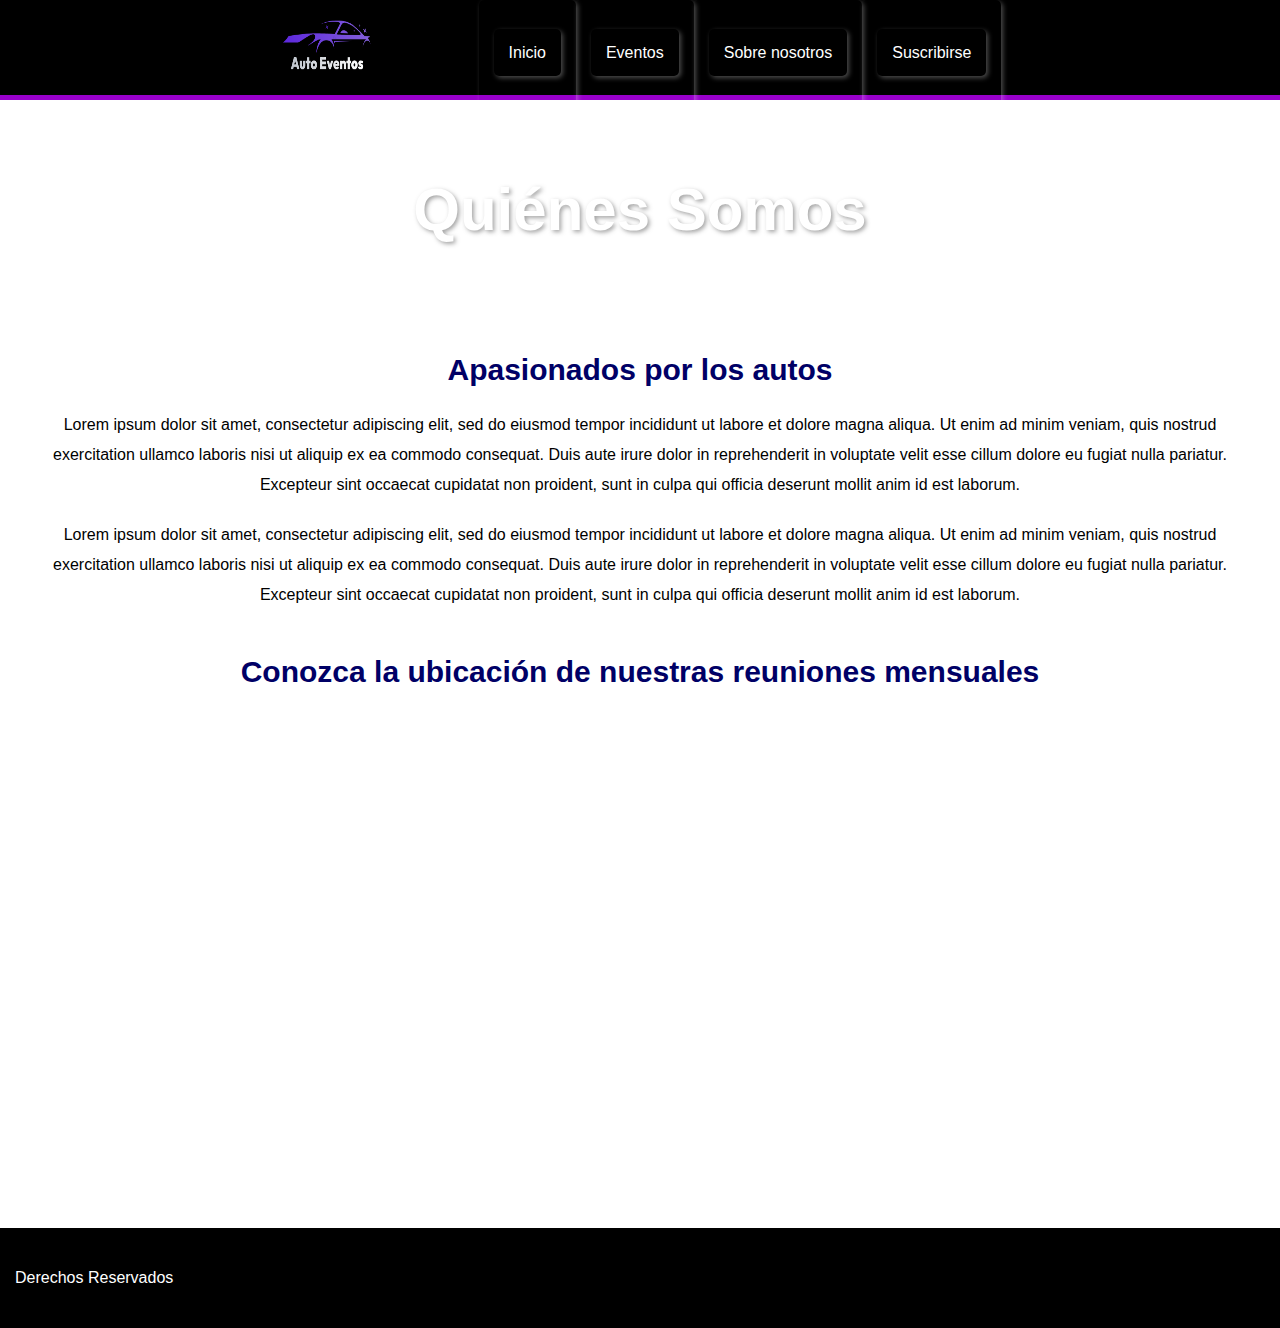
<file: src/main/resources/static/aboutUs.html>
<!DOCTYPE html>
<!--
Click nbfs://nbhost/SystemFileSystem/Templates/Licenses/license-default.txt to change this license
Click nbfs://nbhost/SystemFileSystem/Templates/Other/html.html to edit this template
-->
<html>
    <head>
        <title>TODO supply a title</title>
        <meta charset="UTF-8">
        <meta name="viewport" content="width=device-width, initial-scale=1.0">
        <link href="styles/styles2.css" rel="stylesheet" type="text/css"/>
    </head>
    <body>
        <header class="menuContainer">
            <nav class="nav">
                <ul class="nav-menu">
                    <li> <img src="images/logo.png" alt="alt" id="logo"></li>
                    <li class="nav-menu-link"><a class="nav-menu-link nav-link" href="index.html"> Inicio </a></li>
                    <li class="nav-menu-link"><a  class="nav-menu-link nav-link" href="events.html"> Eventos </a></li>
                    <li class="nav-menu-link"><a   class="nav-menu-link nav-link" href="aboutUs.html"> Sobre nosotros </a></li>
                    <li class="nav-menu-link"><a  class="nav-menu-link nav-link" href="login.html">Suscribirse</a></li>
                </ul>
            </nav>
        </header>
        <section class="aboutUs">
            <div style="background-image: url('https://img.freepik.com/fotos-premium/fondo-pantalla-abstracto-piel-colores-claros-rojo-rosa-amarillo-exotico-fondo-escritorio_513907-3965.jpg');background-size: cover; background-position: center ;opacity: 0.7; height:230px;padding-top:20px;">
                <h1>Quiénes Somos</h1>
            </div>
        </section>
        <section class="description">
            <h2>Apasionados por los autos</h2>
            <p> Lorem ipsum dolor sit amet, consectetur adipiscing elit, sed do eiusmod tempor incididunt ut labore et dolore magna aliqua. Ut enim ad minim veniam, quis nostrud exercitation ullamco laboris nisi ut aliquip ex ea commodo consequat. Duis aute irure dolor in reprehenderit in voluptate velit esse cillum dolore eu fugiat nulla pariatur. Excepteur sint occaecat cupidatat non proident, sunt in culpa qui officia deserunt mollit anim id est laborum. </p>
            <p> Lorem ipsum dolor sit amet, consectetur adipiscing elit, sed do eiusmod tempor incididunt ut labore et dolore magna aliqua. Ut enim ad minim veniam, quis nostrud exercitation ullamco laboris nisi ut aliquip ex ea commodo consequat. Duis aute irure dolor in reprehenderit in voluptate velit esse cillum dolore eu fugiat nulla pariatur. Excepteur sint occaecat cupidatat non proident, sunt in culpa qui officia deserunt mollit anim id est laborum. </p>
        </section>
        <section id="location">
            <h2>Conozca la ubicación de nuestras reuniones mensuales</h2>
            <iframe src="https://www.google.com/maps/embed?pb=!1m18!1m12!1m3!1d31442.046545647438!2d-84.04920477746583!3d9.91263937565984!2m3!1f0!2f0!3f0!3m2!1i1024!2i768!4f13.1!3m3!1m2!1s0x8fa0e3a8796f5859%3A0x75a2468c8d6b627e!2sParque%20Okayama!5e0!3m2!1ses!2scr!4v1695942051326!5m2!1ses!2scr" width="600" height="450" style="border:0;" allowfullscreen="" loading="lazy" referrerpolicy="no-referrer-when-downgrade"></iframe>
        </section>
        <footer>
            <label> Derechos Reservados</label>
        </footer>
    </body>
</html>
</file>
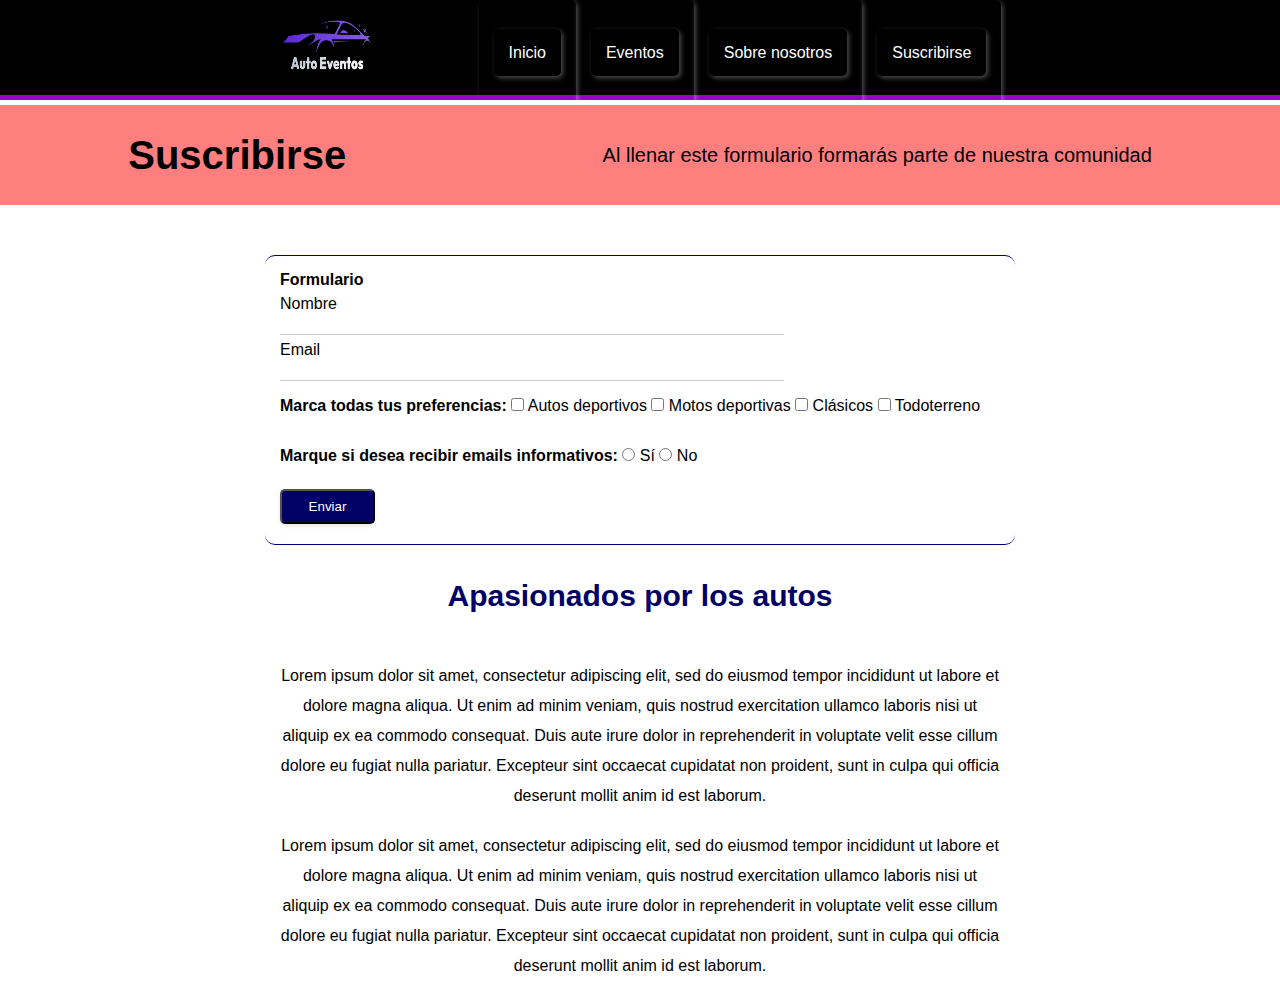
<file: src/main/resources/static/login.html>
<!DOCTYPE html>
<!--
Click nbfs://nbhost/SystemFileSystem/Templates/Licenses/license-default.txt to change this license
Click nbfs://nbhost/SystemFileSystem/Templates/Other/html.html to edit this template
-->
<html>
    <head>
        <title>TODO supply a title</title>
        <meta charset="UTF-8">
        <meta name="viewport" content="width=device-width, initial-scale=1.0">
        <link href="styles/styles3.css" rel="stylesheet" type="text/css"/>
    </head>
    <body>
       <header class="menuContainer">
            <nav class="nav">
                <ul class="nav-menu">
                    <li> <img src="images/logo.png" alt="alt" id="logo"></li>
                    <li class="nav-menu-link"><a class="nav-menu-link nav-link" href="index.html"> Inicio </a></li>
                    <li class="nav-menu-link"><a  class="nav-menu-link nav-link" href="events.html"> Eventos </a></li>
                    <li class="nav-menu-link"><a   class="nav-menu-link nav-link" href="aboutUs.html"> Sobre nosotros </a></li>
                    <li class="nav-menu-link"><a  class="nav-menu-link nav-link" href="login.html">Suscribirse</a></li>
                </ul>
            </nav>
        </header>
        <section class="title"> 
            <h1>Suscribirse</h1>
            <p>Al llenar este formulario formarás parte de nuestra comunidad</p>
        </section>
        <section class="registerContainer">
            <form id="signIn">
                <label> <b> Formulario </b> </label>
                <label>Nombre</label>
                <input type="text"> 
                <label>Email</label>
                <input type="email"> 
            </form>
            <form id="preferences">
                <label> <b> Marca todas tus preferencias: </b> </label>
                <label><input type="checkbox" name="deportivo" value="opcion1">
                    Autos deportivos</label>
                <label><input type="checkbox" name="moto" value="opcion1">
                    Motos deportivas</label>
                <label><input type="checkbox" name="uno" value="opcion2">
                   Clásicos</label>
                <label ><input type="checkbox" name="4X4" value="opcion3">
                    Todoterreno</label>
                <label>  <b>Marque si desea recibir emails informativos:  </b></label>
                <label><input type="radio" name="email" value="opcionEmail">
                    Sí</label>
                <label><input type="radio" name="email" value="opcionEmai2">
                    No</label>
                <br>
                <button type="submit">Enviar</button>
            </form>
            <section class="description">
            <h2>Apasionados por los autos</h2>
            <p> Lorem ipsum dolor sit amet, consectetur adipiscing elit, sed do eiusmod tempor incididunt ut labore et dolore magna aliqua. Ut enim ad minim veniam, quis nostrud exercitation ullamco laboris nisi ut aliquip ex ea commodo consequat. Duis aute irure dolor in reprehenderit in voluptate velit esse cillum dolore eu fugiat nulla pariatur. Excepteur sint occaecat cupidatat non proident, sunt in culpa qui officia deserunt mollit anim id est laborum. </p>
            <p> Lorem ipsum dolor sit amet, consectetur adipiscing elit, sed do eiusmod tempor incididunt ut labore et dolore magna aliqua. Ut enim ad minim veniam, quis nostrud exercitation ullamco laboris nisi ut aliquip ex ea commodo consequat. Duis aute irure dolor in reprehenderit in voluptate velit esse cillum dolore eu fugiat nulla pariatur. Excepteur sint occaecat cupidatat non proident, sunt in culpa qui officia deserunt mollit anim id est laborum. </p>
        </section>
        </section>
    
    </body>
</html>
</file>
<file: src/main/resources/static/styles/styles2.css>
*{
   padding: 0px;
   margin: 0px;
   box-sizing: border-box;
   font-family: sans-serif;
}

#logo{
    width: 200px;
    max-width: 50%;
    height: 85px;
}

.menuContainer{
    background-color: #000000;
    width: 100%;
    height: 100px;
    border-bottom: 5px solid #9900cc;
    
}

.nav-menu{
    display: flex;
    flex-direction: row;
    line-height: 75px;
    justify-content: center;
    list-style-type: none;
    
}


.nav-menu-link{  
    padding: 15px;
    box-shadow: 2px 2px 5px rgba(255, 255, 255, 0.3);  
    border-radius: 5px; 

}

.nav-link{
    text-decoration: none;
    color: #ffffff;
}

.aboutUs{
    max-width: 1200px;
    margin: 0 auto;
    text-align: center; 
}

.aboutUs h1{
    display: block;
    color: white;
    line-height: 180px;
    font-weight: bold;
    text-shadow: 2px 2px 4px rgba(0, 0, 0, 0.5);
    color: #fff;
    font-size: 60px;
}

.description{
    max-width: 1200px;
    margin: 0 auto;
    text-align: center;
    justify-content: center;
    line-height: 30px;
}

#location{
    max-width: 1200px;
    margin: 0 auto;
    text-align: center;  
}

h2{
    padding: 25px;
    font-weight: bold;
    font-size: 30px;
    color: #000066;
}

.description p{
    padding-bottom: 20px;
}

#location iframe{
    margin-bottom: 60px;
}


footer{
    background-color: #000000; 
    height: 100px;
    color: #ffffff;    
}

footer label{
    line-height: 100px;
    margin-left: 15px; 
}
</file>
<file: src/main/resources/static/styles/styles3.css>
*{
   padding: 0px;
   margin: 0px;
   box-sizing: border-box;
   font-family: sans-serif;
}

#logo{
    width: 200px;
    max-width: 50%;
    height: 85px;
}

.menuContainer{
    background-color: #000000;
    width: 100%;
    height: 100px;
    border-bottom: 5px solid #9900cc;
    
}

.nav-menu{
    display: flex;
    flex-direction: row;
    line-height: 75px;
    justify-content: center;
    list-style-type: none;
    
}


.nav-menu-link{  
    padding: 15px;
    box-shadow: 2px 2px 5px rgba(255, 255, 255, 0.3);  
    border-radius: 5px; 

}

.nav-link{
    text-decoration: none;
    color: #ffffff;
}

.title{
    font-size: 20px;
    text-align: center;
    background-color: #cccccc;
    background-color: rgba(255, 0, 0, 0.5);
    position: relative;
    color: black;
    width: 100%;
    height: 100px;
    display: flex;
    justify-content: space-around;
    align-items: center; 
    margin-top: 5px;
}

.registerContainer{
    background-color: #ffffff;
    height: 290px;
    width: 750px;
    margin: 0 auto;
    border: 1px solid #666666;
    border: none;
    border-bottom: 1px solid #000066;
    border-top: 1px solid #000066;
    border-radius: 10px;
    position: relative;
    top: 50px;
    padding: 15px;

}

#signIn{
    display: flex;
    flex-direction: column;
    gap: 6px;
}

#signIn input{
   border: none; 
   border-bottom: 1px solid #ccc;
   width: 70%;
   outline: none;
}

#preferences{
    display: inline-block;
    line-height: 50px;
}

.check{
    display: inline-block;
}

#preferences button{
    background-color: #000066;
    color: #ffffff;
    width: 95px;
    height: 35px;
    border-radius: 5px;
    margin: 0 auto;
    cursor: pointer;
    box-shadow: 0px 2px 4px rgba(0, 0, 0, 0.1);

}

#preferences button:hover {
    background-color: #ffffff;
    color: #000066;
}

.description{
    max-width: 1200px;
    margin: 0 auto;
    text-align: center;
    justify-content: center;
    line-height: 30px;
}

h2{
    padding: 50px;
    font-weight: bold;
    font-size: 30px;
    color: #000066;
}

.description p{
    padding-bottom: 20px;
}


footer{
    background-color: #000000; 
    height: 100px;
    color: #ffffff;    
}

footer label{
    line-height: 100px;
    margin-left: 15px; 
}
</file>
